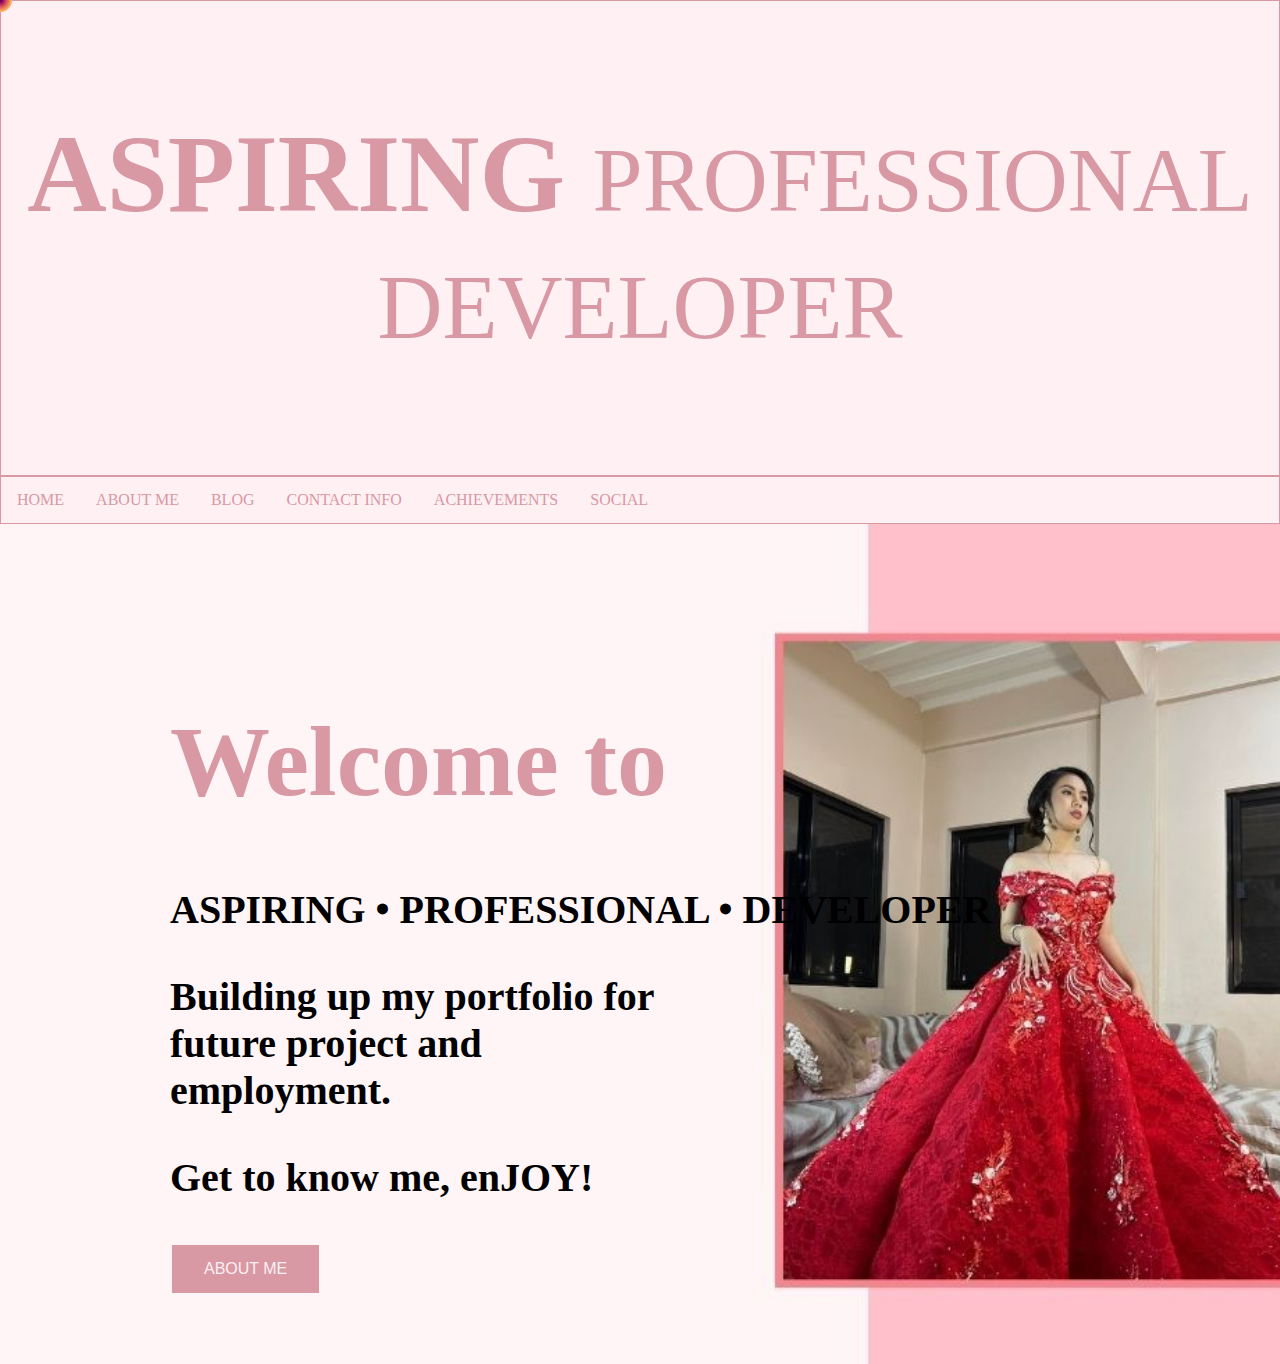
<file: index.html>
<!DOCTYPE html>
<html>
<head>
    <link href="info.css" rel="stylesheet" type="text/css">
    <meta charset="UTF-8">
    <title> ABOUT ME </title>

<div class="circle"></div>
  <div class="circle"></div>
  <div class="circle"></div>
  <div class="circle"></div>
  <div class="circle"></div>
  <div class="circle"></div>
  <div class="circle"></div>
  <div class="circle"></div>
  <div class="circle"></div>
  <div class="circle"></div>
  <div class="circle"></div>
  <div class="circle"></div>
  <div class="circle"></div>
  <div class="circle"></div>
  <div class="circle"></div>
  <div class="circle"></div>
  <div class="circle"></div>
  <div class="circle"></div>
  <div class="circle"></div>
  <div class="circle"></div>

<div class="footer">
  	<p style="font-family: Brush Script MT, Brush Script Std, cursive;font-size:110px;"><b>ASPIRING</b> <span style="font-family:perpetua,serif;font-size:90px"> PROFESSIONAL DEVELOPER</span></p>
	</div>

<div class="topnav">
  <a href="index.html">HOME</a>
  <a href="ABOUTME.html">ABOUT ME</a>
  <a href="Blog.html">BLOG</a>
  <a href="contact.html">CONTACT INFO</a>
  <a href="achievements.html">ACHIEVEMENTS</a>
  <a href="social.html">SOCIAL</a>
      
  
</div>
<style>
 


.content {
		background-image: url('joy1.jpg');
		background-repeat: no-repeat;	
		background-size: 1900px, 130px, auto;; 
            margin-top:20px auto;
            max-width: auto;
            padding: 170px;
            background-position: center;
            height: 500px;
        }


</style>
       


<body>
    <div class="content">
<H1> Welcome to </h1>
      <H4> ASPIRING • PROFESSIONAL • DEVELOPER </H4>
        <p> <h3>
		
            Building up my portfolio for
            <br> future project and
            <br> employment.
</h3>
           </p>
     <h3> Get to know me, enJOY!</h3>

<button class="button"><a class="five" href="ABOUTME.html">ABOUT ME</a></button>
    </div>


</body>
<script>

const coords = { x: 0, y: 0 };
const circles = document.querySelectorAll(".circle");

const colors = [
  "#ffb56b",
  "#fdaf69",
  "#f89d63",
  "#f59761",
  "#ef865e",
  "#ec805d",
  "#e36e5c",
  "#df685c",
  "#d5585c",
  "#d1525c",
  "#c5415d",
  "#c03b5d",
  "#b22c5e",
  "#ac265e",
  "#9c155f",
  "#950f5f",
  "#830060",
  "#7c0060",
  "#680060",
  "#60005f",
  "#48005f",
  "#3d005e"
];

circles.forEach(function (circle, index) {
  circle.x = 0;
  circle.y = 0;
  circle.style.backgroundColor = colors[index % colors.length];
});

window.addEventListener("mousemove", function(e){
  coords.x = e.clientX;
  coords.y = e.clientY;
  
});

function animateCircles() {
  let x = coords.x;
  let y = coords.y;
  
  circles.forEach(function (circle, index) {
    circle.style.left = x - 12 + "px";
    circle.style.top = y - 12 + "px";
    
    circle.style.scale = (circles.length - index) / circles.length;
    circle.x = x;
    circle.y = y;

    const nextCircle = circles[index + 1] || circles[0];
    x += (nextCircle.x - x) * 0.5;
    y += (nextCircle.y - y) * 0.5;
  });
 
  requestAnimationFrame(animateCircles);
}

animateCircles();

</script>
</head>
</html>
</file>
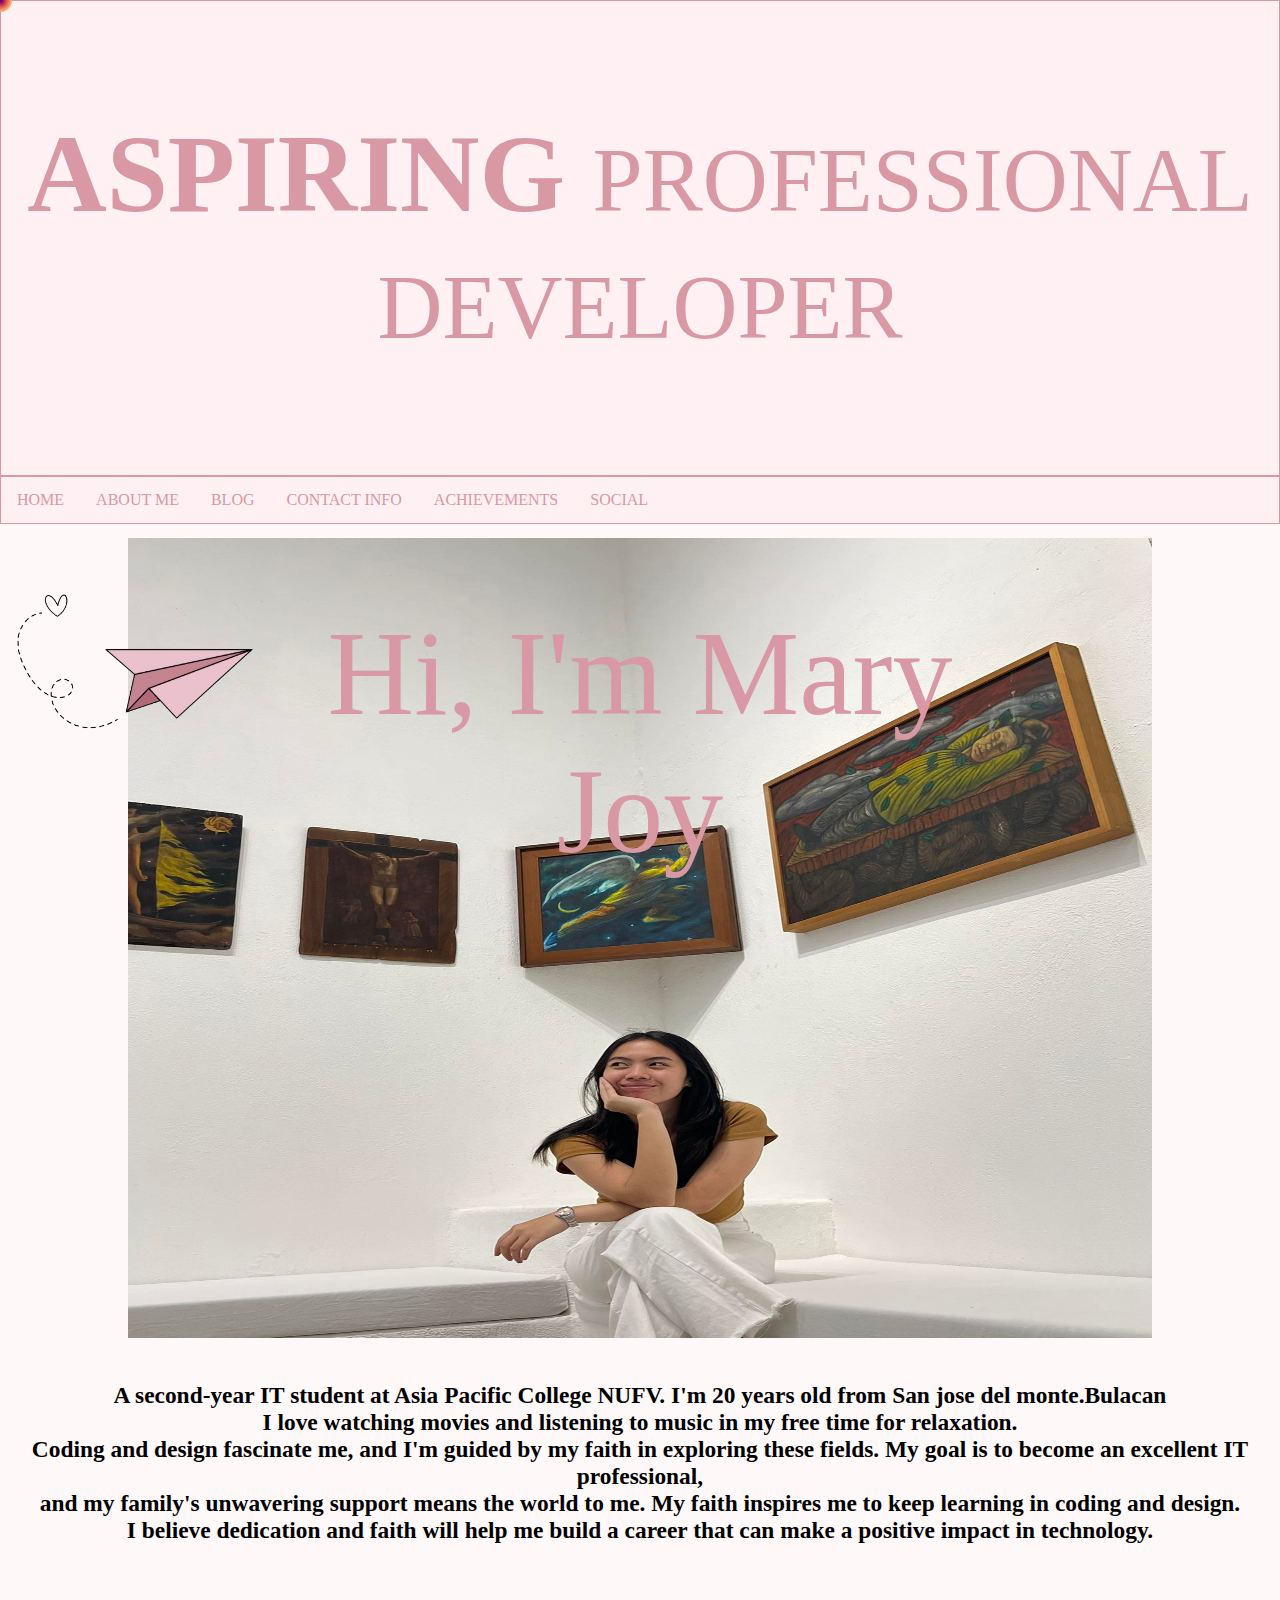
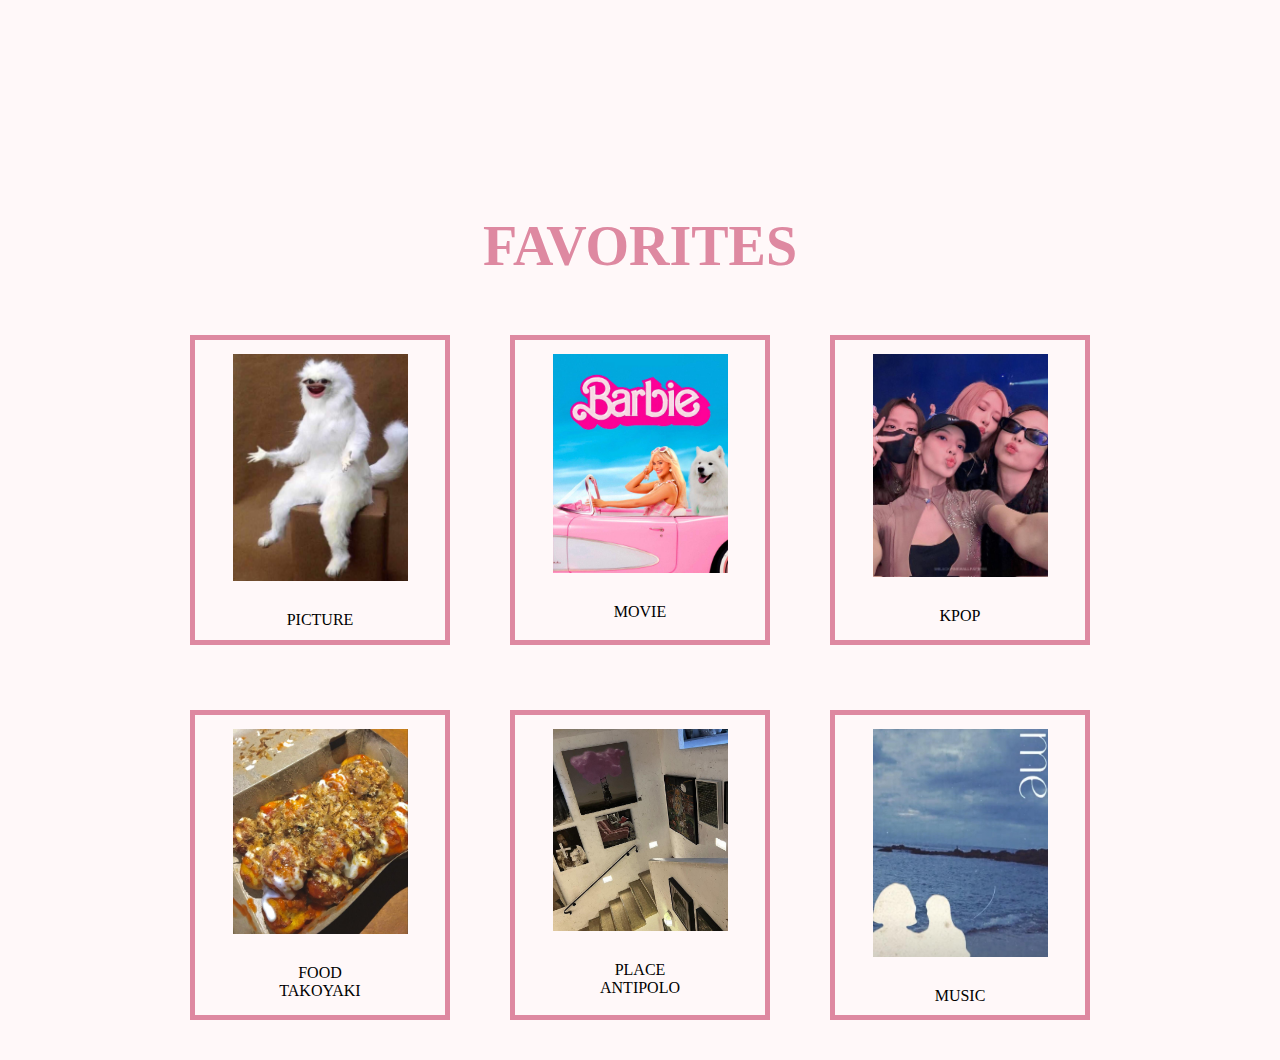
<file: ABOUTME.html>
<!DOCTYPE html>
<html>
<head>
    <link href="aboutme.css" rel="stylesheet" type="text/css">
    <meta charset="UTF-8">
    <title> ABOUT ME </title>

 <div class="circle"></div>
  <div class="circle"></div>
  <div class="circle"></div>
  <div class="circle"></div>
  <div class="circle"></div>
  <div class="circle"></div>
  <div class="circle"></div>
  <div class="circle"></div>
  <div class="circle"></div>
  <div class="circle"></div>
  <div class="circle"></div>
  <div class="circle"></div>
  <div class="circle"></div>
  <div class="circle"></div>
  <div class="circle"></div>
  <div class="circle"></div>
  <div class="circle"></div>
  <div class="circle"></div>
  <div class="circle"></div>
  <div class="circle"></div>

<div class="footer">
  	<p style="font-family: Brush Script MT, Brush Script Std, cursive;font-size:110px;"><b>ASPIRING</b> <span style="font-family:perpetua,serif;font-size:90px"> PROFESSIONAL DEVELOPER</span></p>
	</div>

<div class="topnav">
  <a href="index.html">HOME</a>
  <a href="ABOUTME.html">ABOUT ME</a>
  <a href="Blog.html">BLOG</a>
  <a href="contact.html">CONTACT INFO</a>
  <a href="achievements.html">ACHIEVEMENTS</a>
  <a href="social.html">SOCIAL</a>
      
  
</div>




<div class="container">
  
  <img src="m1.jpg" alt="Paris" style="width:80%;" height="800">
	<div class="centered">Hi, I'm  Mary Joy</div>

</div>

<body>
    <div class="content">
        <p> <h3>
          A second-year IT student at Asia Pacific College NUFV. I'm 20 years old from San jose del monte.Bulacan <br> I love watching movies and listening to music in my free time for relaxation.
	<br>Coding and design fascinate me, and I'm guided by my faith in exploring these fields. My goal is to become an excellent IT professional, 
	<br>and my family's unwavering support means the world to me.

	My faith inspires me to keep learning in coding and design. 
	<br>I believe dedication and faith will help me build a career that can make a positive impact in technology.
           </h3>
        </p>
    </div>

<div class="planecolumn">
    <img src="airplane.png" alt="plane" style="width:25%;"height="80%">
</div>
<h1> FAVORITES 
  
</h1>
<div class="grid-container">
  <div class="gallery">
    <a target="_blank" href="https://youtu.be/3bVJFgvUZHg?si=IyWy2Kpqb-PlL_zi">
      <img src="favpic.jpg" alt="Cinque Terre" width="600" height="400">
    </a>
    <div class="desc">PICTURE</div>
  </div>
  <div class="gallery">
    <a target="_blank" href="https://youtu.be/pBk4NYhWNMM?si=j3KE2S6oQ5egYWSW">
      <img src="barbie.jpg" alt="Mountains" width="700" height="400">
    </a>
    <div class="desc">MOVIE</div>
  </div>
  <div class="gallery">
    <a target="_blank" href="https://youtu.be/ioNng23DkIM?si=HS5AvKZitDaGOfna">
      <img src="KPOP.jpg" alt="Forest" width="600" height="400">
    </a>
    <div class="desc">KPOP</div>
  </div>
  <div class="FOODS">
    <a target="_blank">
      <img src="FOOD.jpg" alt="" width="700" height="400">
    </a>
    <div class="desc">FOOD <br> TAKOYAKI</div>
  </div>
  <div class="PLACE">
    <a target="_blank">
      <img src="PLACE.jpg" alt="" width="700" height="400">
    </a>
    <div class="desc">PLACE <br> ANTIPOLO</div>
  </div>
  <div class="gallery">
    <a target="_blank" href="https://youtu.be/NmFwemHybNE?si=sj9_QksYEIBcP2RD">
      <img src="MUSIC.jpg" alt="Northern Lights" width="600" height="400">
    </a>
    <div class="desc">MUSIC</div>
  </div>
</div>

</body>

<script>

const coords = { x: 0, y: 0 };
const circles = document.querySelectorAll(".circle");

const colors = [
  "#ffb56b",
  "#fdaf69",
  "#f89d63",
  "#f59761",
  "#ef865e",
  "#ec805d",
  "#e36e5c",
  "#df685c",
  "#d5585c",
  "#d1525c",
  "#c5415d",
  "#c03b5d",
  "#b22c5e",
  "#ac265e",
  "#9c155f",
  "#950f5f",
  "#830060",
  "#7c0060",
  "#680060",
  "#60005f",
  "#48005f",
  "#3d005e"
];

circles.forEach(function (circle, index) {
  circle.x = 0;
  circle.y = 0;
  circle.style.backgroundColor = colors[index % colors.length];
});

window.addEventListener("mousemove", function(e){
  coords.x = e.clientX;
  coords.y = e.clientY;
  
});

function animateCircles() {
  let x = coords.x;
  let y = coords.y;
  
  circles.forEach(function (circle, index) {
    circle.style.left = x - 12 + "px";
    circle.style.top = y - 12 + "px";
    
    circle.style.scale = (circles.length - index) / circles.length;
    circle.x = x;
    circle.y = y;

    const nextCircle = circles[index + 1] || circles[0];
    x += (nextCircle.x - x) * 0.5;
    y += (nextCircle.y - y) * 0.5;
  });
 
  requestAnimationFrame(animateCircles);
}

animateCircles();

</script>
</head>
</html>
</file>
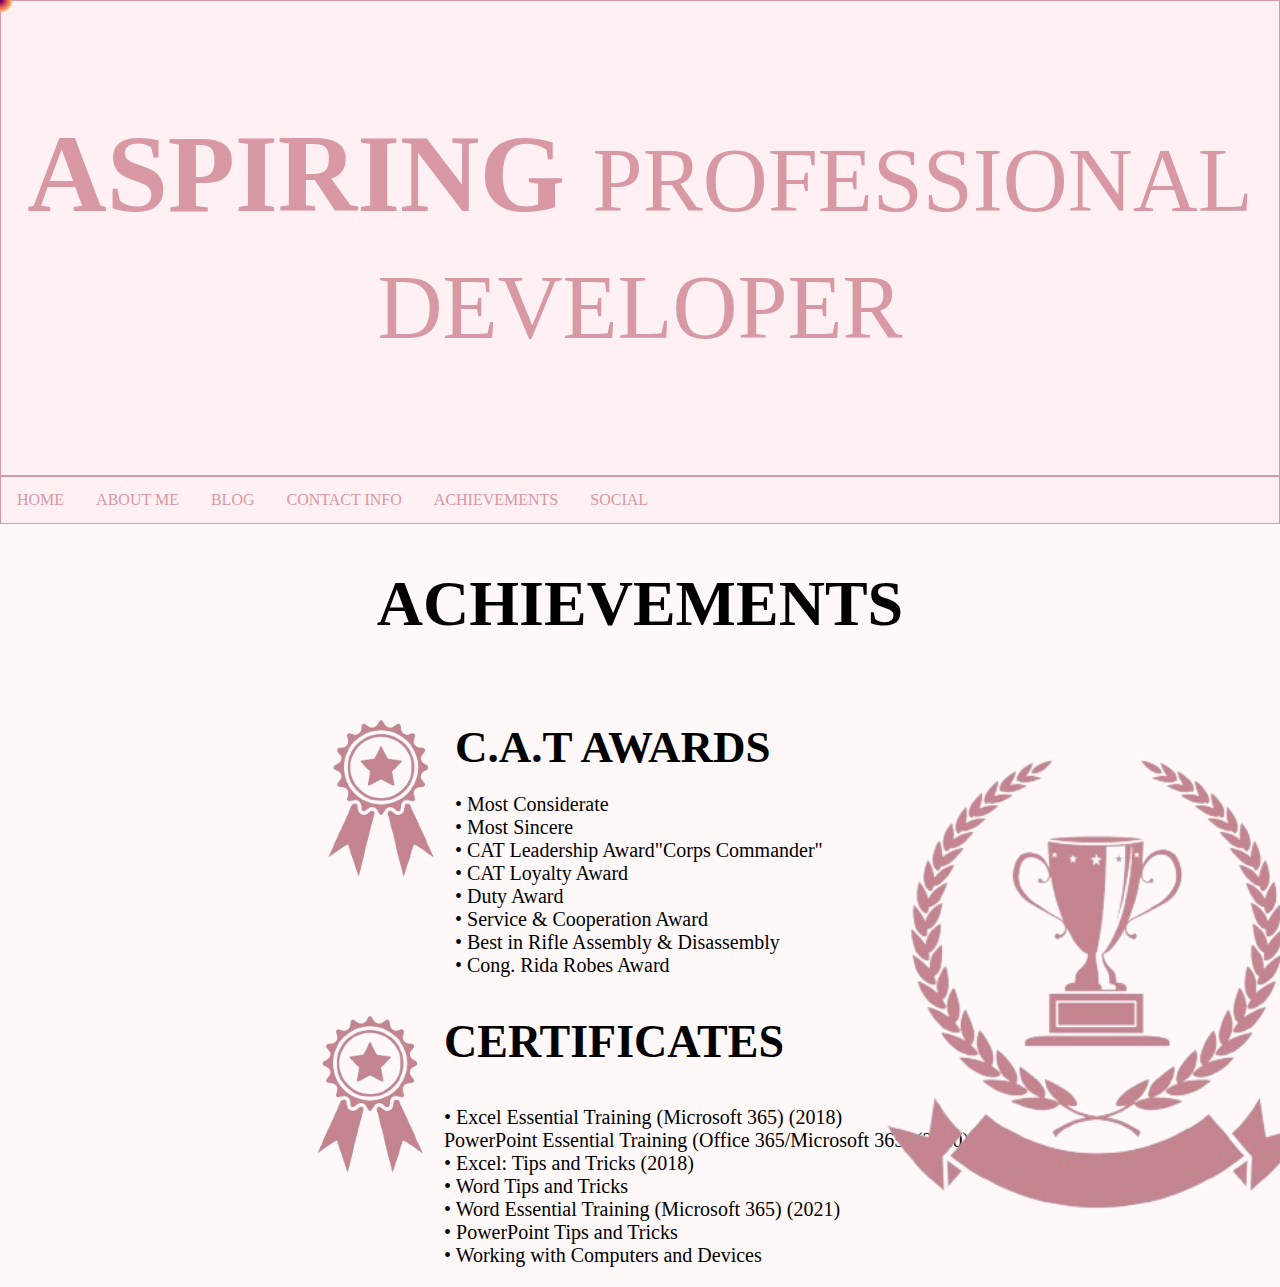
<file: achievements.html>
<!DOCTYPE html>
<html>
  <head>
    <link href="achievements.css" rel="stylesheet" type="text/css">
    <meta charset="UTF-8">
    <title> ACHIEVEMENTS </title>


</head>
    <body data-new-gr-c-s-check-loaded="14.1150.0" data-gr-ext-installed="">
        <div class="circle" style="background-color: rgb(255, 181, 107); left: 1004px; top: 602px; scale: 1;"></div>
          <div class="circle" style="background-color: rgb(253, 175, 105); left: 1004px; top: 602px; scale: 0.95;"></div>
          <div class="circle" style="background-color: rgb(248, 157, 99); left: 1004px; top: 602px; scale: 0.9;"></div>
          <div class="circle" style="background-color: rgb(245, 151, 97); left: 1004px; top: 602px; scale: 0.85;"></div>
          <div class="circle" style="background-color: rgb(239, 134, 94); left: 1004px; top: 602px; scale: 0.8;"></div>
          <div class="circle" style="background-color: rgb(236, 128, 93); left: 1004px; top: 602px; scale: 0.75;"></div>
          <div class="circle" style="background-color: rgb(227, 110, 92); left: 1004px; top: 602px; scale: 0.7;"></div>
          <div class="circle" style="background-color: rgb(223, 104, 92); left: 1004px; top: 602px; scale: 0.65;"></div>
          <div class="circle" style="background-color: rgb(213, 88, 92); left: 1004px; top: 602px; scale: 0.6;"></div>
          <div class="circle" style="background-color: rgb(209, 82, 92); left: 1004px; top: 602px; scale: 0.55;"></div>
          <div class="circle" style="background-color: rgb(197, 65, 93); left: 1004px; top: 602px; scale: 0.5;"></div>
          <div class="circle" style="background-color: rgb(192, 59, 93); left: 1004px; top: 602px; scale: 0.45;"></div>
          <div class="circle" style="background-color: rgb(178, 44, 94); left: 1004px; top: 602px; scale: 0.4;"></div>
          <div class="circle" style="background-color: rgb(172, 38, 94); left: 1004px; top: 602px; scale: 0.35;"></div>
          <div class="circle" style="background-color: rgb(156, 21, 95); left: 1004px; top: 602px; scale: 0.3;"></div>
          <div class="circle" style="background-color: rgb(149, 15, 95); left: 1004px; top: 602px; scale: 0.25;"></div>
          <div class="circle" style="background-color: rgb(131, 0, 96); left: 1004px; top: 602px; scale: 0.2;"></div>
          <div class="circle" style="background-color: rgb(124, 0, 96); left: 1004px; top: 602px; scale: 0.15;"></div>
          <div class="circle" style="background-color: rgb(104, 0, 96); left: 1004px; top: 602px; scale: 0.1;"></div>
          <div class="circle" style="background-color: rgb(96, 0, 95); left: 1004px; top: 602px; scale: 0.05;"></div>
        <div class="footer">
            <p style="font-family: Brush Script MT, Brush Script Std, cursive;font-size:110px;"><b>ASPIRING</b> <span style="font-family:perpetua,serif;font-size:90px"> PROFESSIONAL DEVELOPER</span></p>
        </div>
<div class="topnav">
  <a href="index.html">HOME</a>
  <a href="ABOUTME.html">ABOUT ME</a>
  <a href="Blog.html">BLOG</a>
  <a href="contact.html">CONTACT INFO</a>
  <a href="achievements.html">ACHIEVEMENTS</a>
  <a href="social.html">SOCIAL</a>
</div>
  <div class="container">
    <h1 style="font-size:400%;">ACHIEVEMENTS</h1>
       
          <div class="trophy">
    <img src="trophy.png" alt="trophy" width:"110"="" height="500">
          </div>
    <div class="section" style="margin-left: 455px;margin-top: 80px;">
    <h4>C.A.T AWARDS</h4>
    <div class="bottomright">
    <img src="ribbon.png" alt="ribbon" width:"100"="" height="300">
    </div>
    <div class="CATAWARDS">
     <p> • Most Considerate <br> • Most Sincere <br> • CAT Leadership Award"Corps Commander" <br> 
• CAT Loyalty Award <br> • Duty Award <br> • Service & Cooperation Award <br> 
• Best in Rifle Assembly & Disassembly <br> • Cong. Rida Robes Award</p>
    </div>
</div>
    
    <div class="section" style="
    margin-left: 444px;
">
    <h2>CERTIFICATES</h2>
       <div class="bottomleft">
    <img src="ribbon.png" alt="ribbon" width:"100"="" height="300">
        </div>
        <div class="Linkedin">
            <p> • Excel Essential Training (Microsoft 365) (2018) <br> PowerPoint Essential Training (Office 365/Microsoft 365) (2020)
<br> • Excel: Tips and Tricks (2018) <br> • Word Tips and Tricks <br> • Word Essential Training (Microsoft 365) (2021)
<br> • PowerPoint Tips and Tricks <br> • Working with Computers and Devices </p>

<script>

const coords = { x: 0, y: 0 };
const circles = document.querySelectorAll(".circle");

const colors = [
  "#ffb56b",
  "#fdaf69",
  "#f89d63",
  "#f59761",
  "#ef865e",
  "#ec805d",
  "#e36e5c",
  "#df685c",
  "#d5585c",
  "#d1525c",
  "#c5415d",
  "#c03b5d",
  "#b22c5e",
  "#ac265e",
  "#9c155f",
  "#950f5f",
  "#830060",
  "#7c0060",
  "#680060",
  "#60005f",
  "#48005f",
  "#3d005e"
];

circles.forEach(function (circle, index) {
  circle.x = 0;
  circle.y = 0;
  circle.style.backgroundColor = colors[index % colors.length];
});

window.addEventListener("mousemove", function(e){
  coords.x = e.clientX;
  coords.y = e.clientY;
  
});

function animateCircles() {
  let x = coords.x;
  let y = coords.y;
  
  circles.forEach(function (circle, index) {
    circle.style.left = x - 12 + "px";
    circle.style.top = y - 12 + "px";
    
    circle.style.scale = (circles.length - index) / circles.length;
    circle.x = x;
    circle.y = y;

    const nextCircle = circles[index + 1] || circles[0];
    x += (nextCircle.x - x) * 0.5;
    y += (nextCircle.y - y) * 0.5;
  });
 
  requestAnimationFrame(animateCircles);
}

animateCircles();

</script>   
</div>
    </div>
  </div>
    <grammarly-desktop-integration data-grammarly-shadow-root="true"> 
    </grammarly-desktop-integration>
    <div id="smartyContainer" style="position: absolute; top: 0px; right: 0px; line-height: initial; z-index: 2147483647; width: auto; font-size: initial;">
    </div>
</body>
</html>
</file>
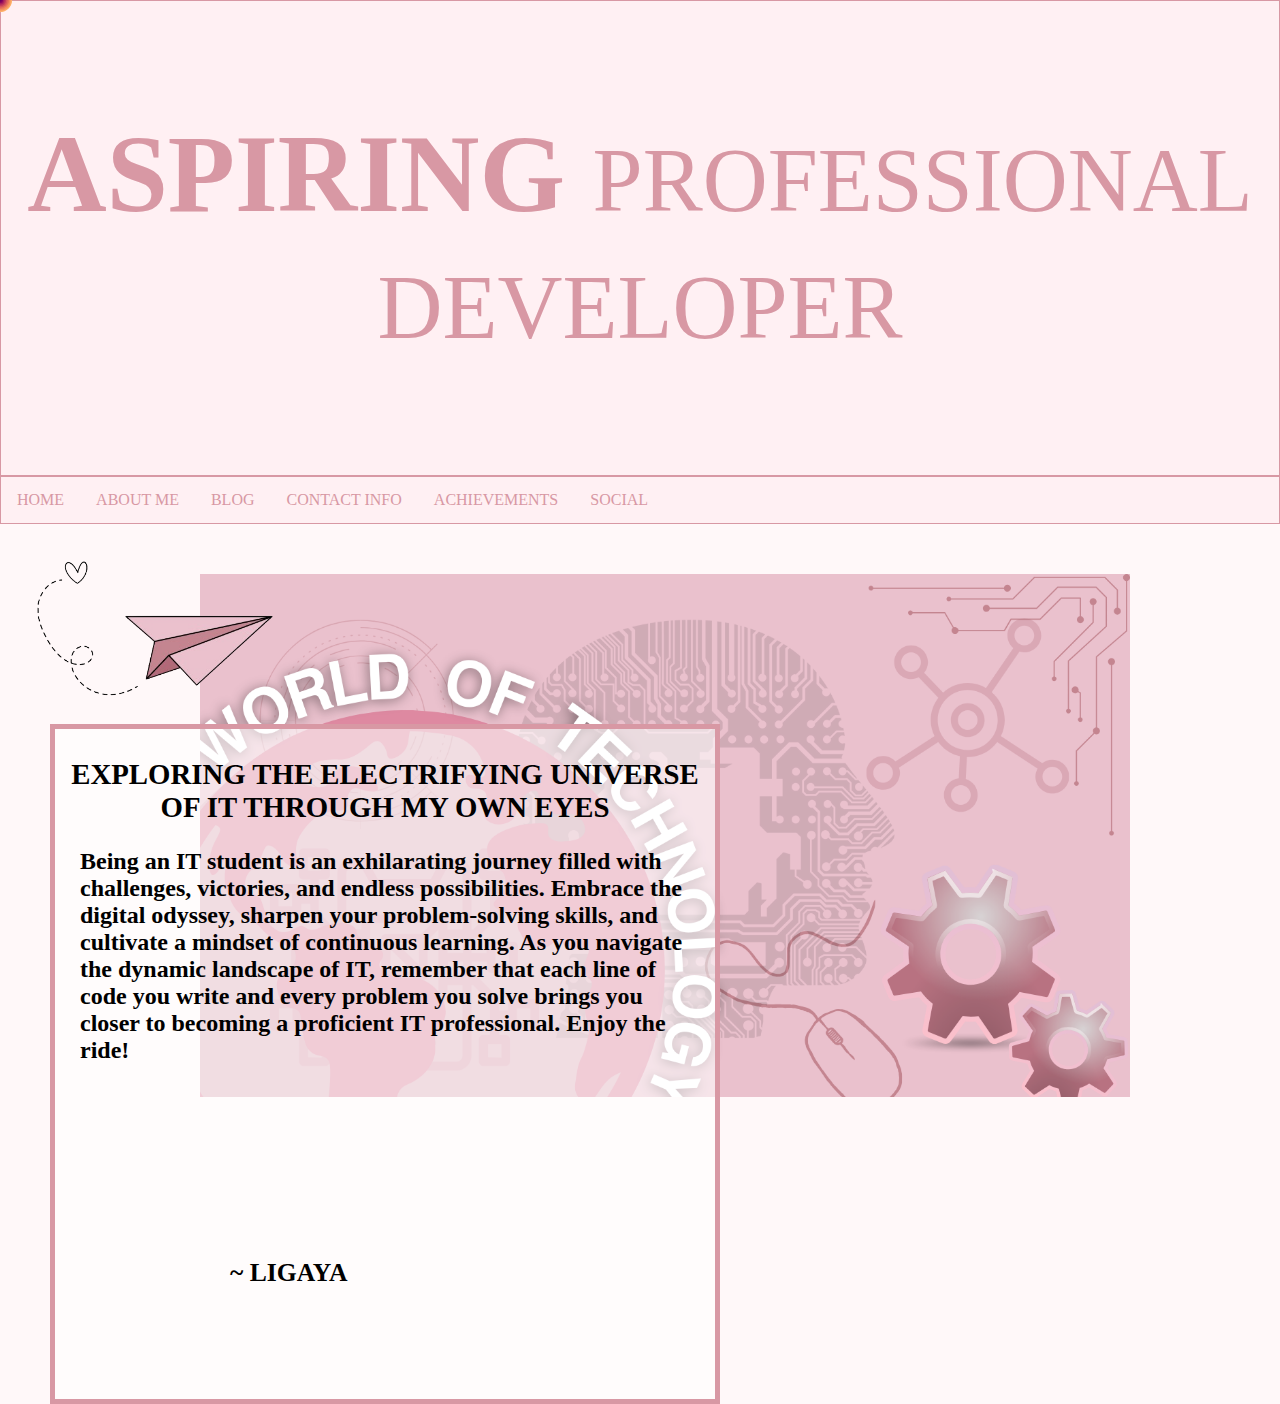
<file: Blog.html>
<!DOCTYPE html>
<html>
<head>
    <link href="Blog.css" rel="stylesheet" type="text/css">
    <meta charset="UTF-8">
    <title>BLOG</title>
</head>
<body>
<div class="circle"></div>
  <div class="circle"></div>
  <div class="circle"></div>
  <div class="circle"></div>
  <div class="circle"></div>
  <div class="circle"></div>
  <div class="circle"></div>
  <div class="circle"></div>
  <div class="circle"></div>
  <div class="circle"></div>
  <div class="circle"></div>
  <div class="circle"></div>
  <div class="circle"></div>
  <div class="circle"></div>
  <div class="circle"></div>
  <div class="circle"></div>
  <div class="circle"></div>
  <div class="circle"></div>
  <div class="circle"></div>
  <div class="circle"></div>

<div class="footer">
    <p style="font-family: Brush Script MT, Brush Script Std, cursive; font-size: 110px;"><b>ASPIRING</b> <span style="font-family:perpetua,serif;font-size:90px"> PROFESSIONAL DEVELOPER</span></p>
</div>

<div class="topnav">
  <a href="index.html">HOME</a>
  <a href="ABOUTME.html">ABOUT ME</a>
  <a href="Blog.html">BLOG</a>
  <a href="contact.html">CONTACT INFO</a>
  <a href="achievements.html">ACHIEVEMENTS</a>
  <a href="social.html">SOCIAL</a>
      
  
</div>

<div class="WALL">
  <img src="bg.png" alt="WALL" style="width: 100%;height: 100%;"></div>

<article>
	<h1 style="font-size:180%;text-align: center;">EXPLORING THE ELECTRIFYING UNIVERSE  OF IT THROUGH MY OWN EYES</h1><p style="font-size:150%;margin-left: 15px;"><b style="
"> Being an IT student is an exhilarating journey filled  with challenges, 
victories, and endless possibilities. Embrace the digital odyssey,  sharpen your problem-solving skills,  
and cultivate a mindset of continuous learning.  As you navigate the dynamic landscape of IT, remember that  each line of code you write and 
every problem you solve brings you closer to becoming a  proficient IT professional. Enjoy the ride!</b></p>
  <h2 style="font-size:160%;">~ LIGAYA </h2>
</article>

<div class="planecolumn">
    <img src="airplane.png" alt="plane" style="width:25%;"height="70%">
</div>
</body>

<script>

const coords = { x: 0, y: 0 };
const circles = document.querySelectorAll(".circle");

const colors = [
  "#ffb56b",
  "#fdaf69",
  "#f89d63",
  "#f59761",
  "#ef865e",
  "#ec805d",
  "#e36e5c",
  "#df685c",
  "#d5585c",
  "#d1525c",
  "#c5415d",
  "#c03b5d",
  "#b22c5e",
  "#ac265e",
  "#9c155f",
  "#950f5f",
  "#830060",
  "#7c0060",
  "#680060",
  "#60005f",
  "#48005f",
  "#3d005e"
];

circles.forEach(function (circle, index) {
  circle.x = 0;
  circle.y = 0;
  circle.style.backgroundColor = colors[index % colors.length];
});

window.addEventListener("mousemove", function(e){
  coords.x = e.clientX;
  coords.y = e.clientY;
  
});

function animateCircles() {
  let x = coords.x;
  let y = coords.y;
  
  circles.forEach(function (circle, index) {
    circle.style.left = x - 12 + "px";
    circle.style.top = y - 12 + "px";
    
    circle.style.scale = (circles.length - index) / circles.length;
    circle.x = x;
    circle.y = y;

    const nextCircle = circles[index + 1] || circles[0];
    x += (nextCircle.x - x) * 0.5;
    y += (nextCircle.y - y) * 0.5;
  });
 
  requestAnimationFrame(animateCircles);
}

animateCircles();

</script>

</head>
</html>
</file>
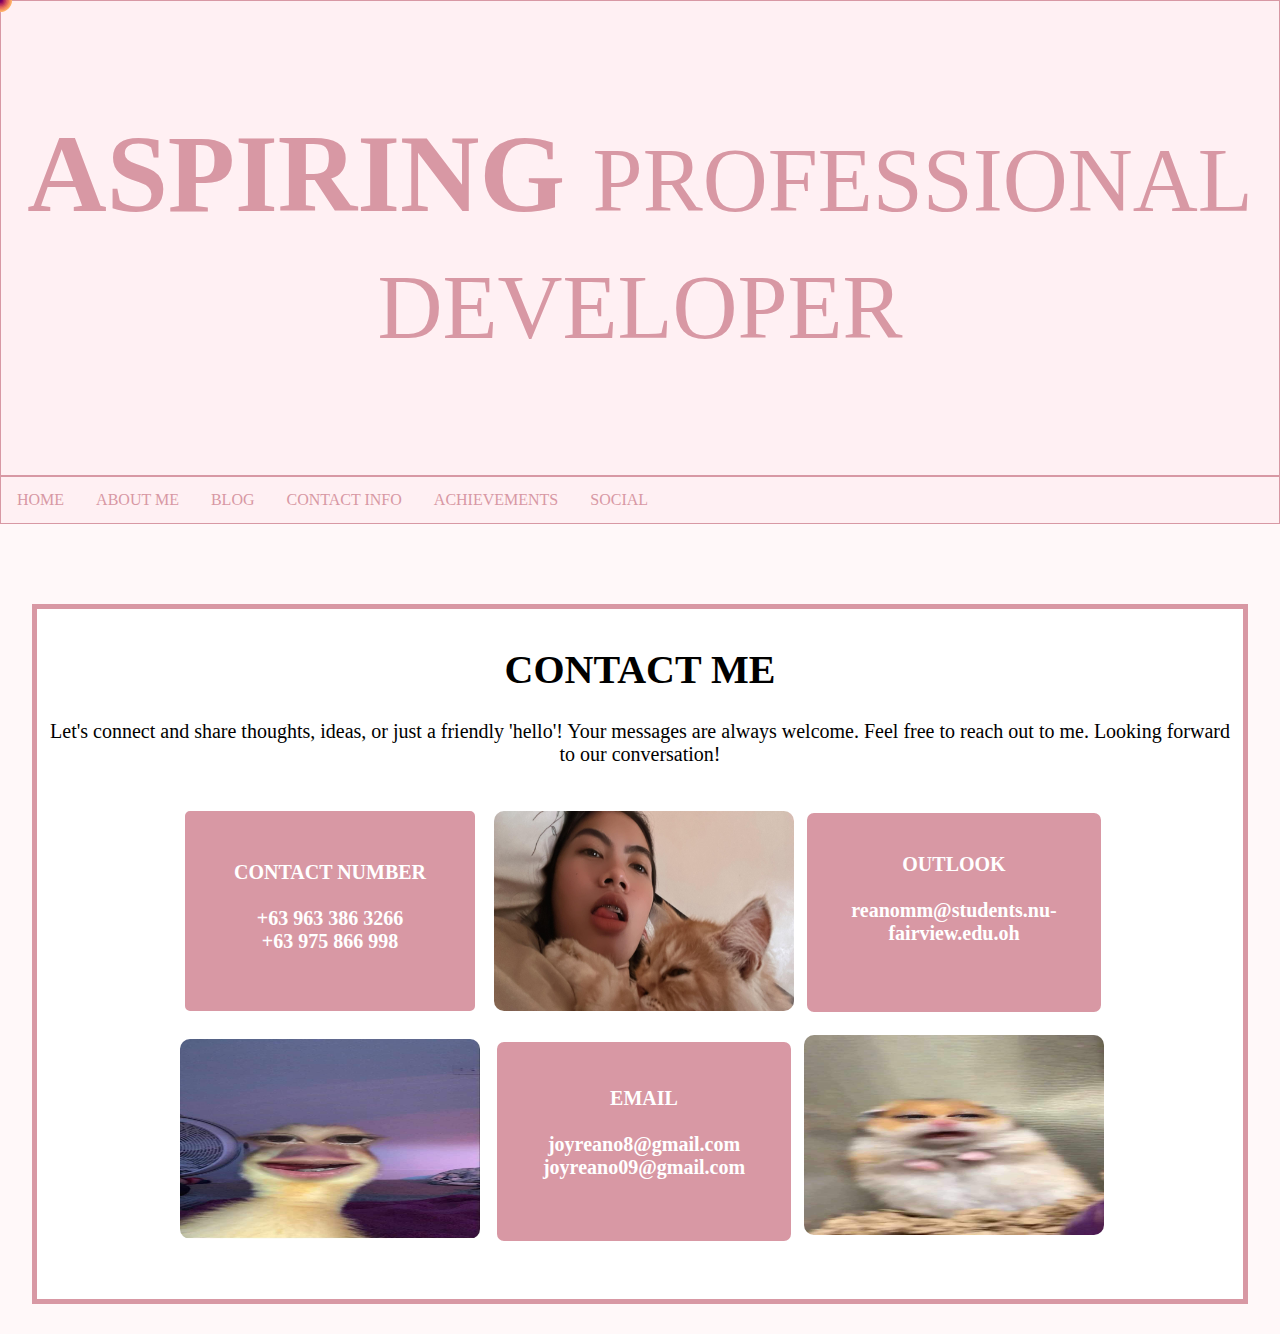
<file: contact.html>
<!DOCTYPE html>
<html>
<head>
    <link href="contact.css" rel="stylesheet" type="text/css">
    <meta charset="UTF-8">
    <title> CONTACT INFO </title>

 <div class="circle"></div>
  <div class="circle"></div>
  <div class="circle"></div>
  <div class="circle"></div>
  <div class="circle"></div>
  <div class="circle"></div>
  <div class="circle"></div>
  <div class="circle"></div>
  <div class="circle"></div>
  <div class="circle"></div>
  <div class="circle"></div>
  <div class="circle"></div>
  <div class="circle"></div>
  <div class="circle"></div>
  <div class="circle"></div>
  <div class="circle"></div>
  <div class="circle"></div>
  <div class="circle"></div>
  <div class="circle"></div>
  <div class="circle"></div>

<div class="footer">
  	<p style="font-family: Brush Script MT, Brush Script Std, cursive;font-size:110px;"><b>ASPIRING</b> <span style="font-family:perpetua,serif;font-size:90px"> PROFESSIONAL DEVELOPER</span></p>
	</div>

<div class="topnav">
  <a href="index.html">HOME</a>
  <a href="ABOUTME.html">ABOUT ME</a>
  <a href="Blog.html">BLOG</a>
  <a href="contact.html">CONTACT INFO</a>
  <a href="achievements.html">ACHIEVEMENTS</a>
  <a href="social.html">SOCIAL</a>
      
  
</div>

<article>
  <h1 style="font-size:200%;">CONTACT ME</h1> 
  <p>Let's connect and share thoughts, ideas, or just a friendly 'hello'! Your messages are always welcome. Feel free to reach out to me. Looking forward to our conversation!</p>
  <div class="grid-container">
    <h5>CONTACT NUMBER  <br><br> +63 963 386 3266 <br> +63 975 866 998
    </h5>
    <div class="wall1column">
      <img src="wall1.jpg" alt="wall1" width="300" height="200px" style="border-radius: 10px;align-content: center;">
    </div>
    <h3>OUTLOOK <br> <br> reanomm@students.nu-fairview.edu.oh</h3>
    <div class="wall2column">
      <img src="wall2.jpg" alt="wall2" width="300" height="200" style="
    border-radius: 10px;">
    </div>
    <h4>EMAIL <br> <br>joyreano8@gmail.com <br>joyreano09@gmail.com</h4>
    <div class="wall3column">
      <img src="wall3.jpg" alt="wall3" width="300" height="200" style="
    border-radius: 10px;">
  </div>
</div>
  
</article>



<script>

const coords = { x: 0, y: 0 };
const circles = document.querySelectorAll(".circle");

const colors = [
  "#ffb56b",
  "#fdaf69",
  "#f89d63",
  "#f59761",
  "#ef865e",
  "#ec805d",
  "#e36e5c",
  "#df685c",
  "#d5585c",
  "#d1525c",
  "#c5415d",
  "#c03b5d",
  "#b22c5e",
  "#ac265e",
  "#9c155f",
  "#950f5f",
  "#830060",
  "#7c0060",
  "#680060",
  "#60005f",
  "#48005f",
  "#3d005e"
];

circles.forEach(function (circle, index) {
  circle.x = 0;
  circle.y = 0;
  circle.style.backgroundColor = colors[index % colors.length];
});

window.addEventListener("mousemove", function(e){
  coords.x = e.clientX;
  coords.y = e.clientY;
  
});

function animateCircles() {
  let x = coords.x;
  let y = coords.y;
  
  circles.forEach(function (circle, index) {
    circle.style.left = x - 12 + "px";
    circle.style.top = y - 12 + "px";
    
    circle.style.scale = (circles.length - index) / circles.length;
    circle.x = x;
    circle.y = y;

    const nextCircle = circles[index + 1] || circles[0];
    x += (nextCircle.x - x) * 0.5;
    y += (nextCircle.y - y) * 0.5;
  });
 
  requestAnimationFrame(animateCircles);
}

animateCircles();

</script>
   

</head>
</html>
</file>
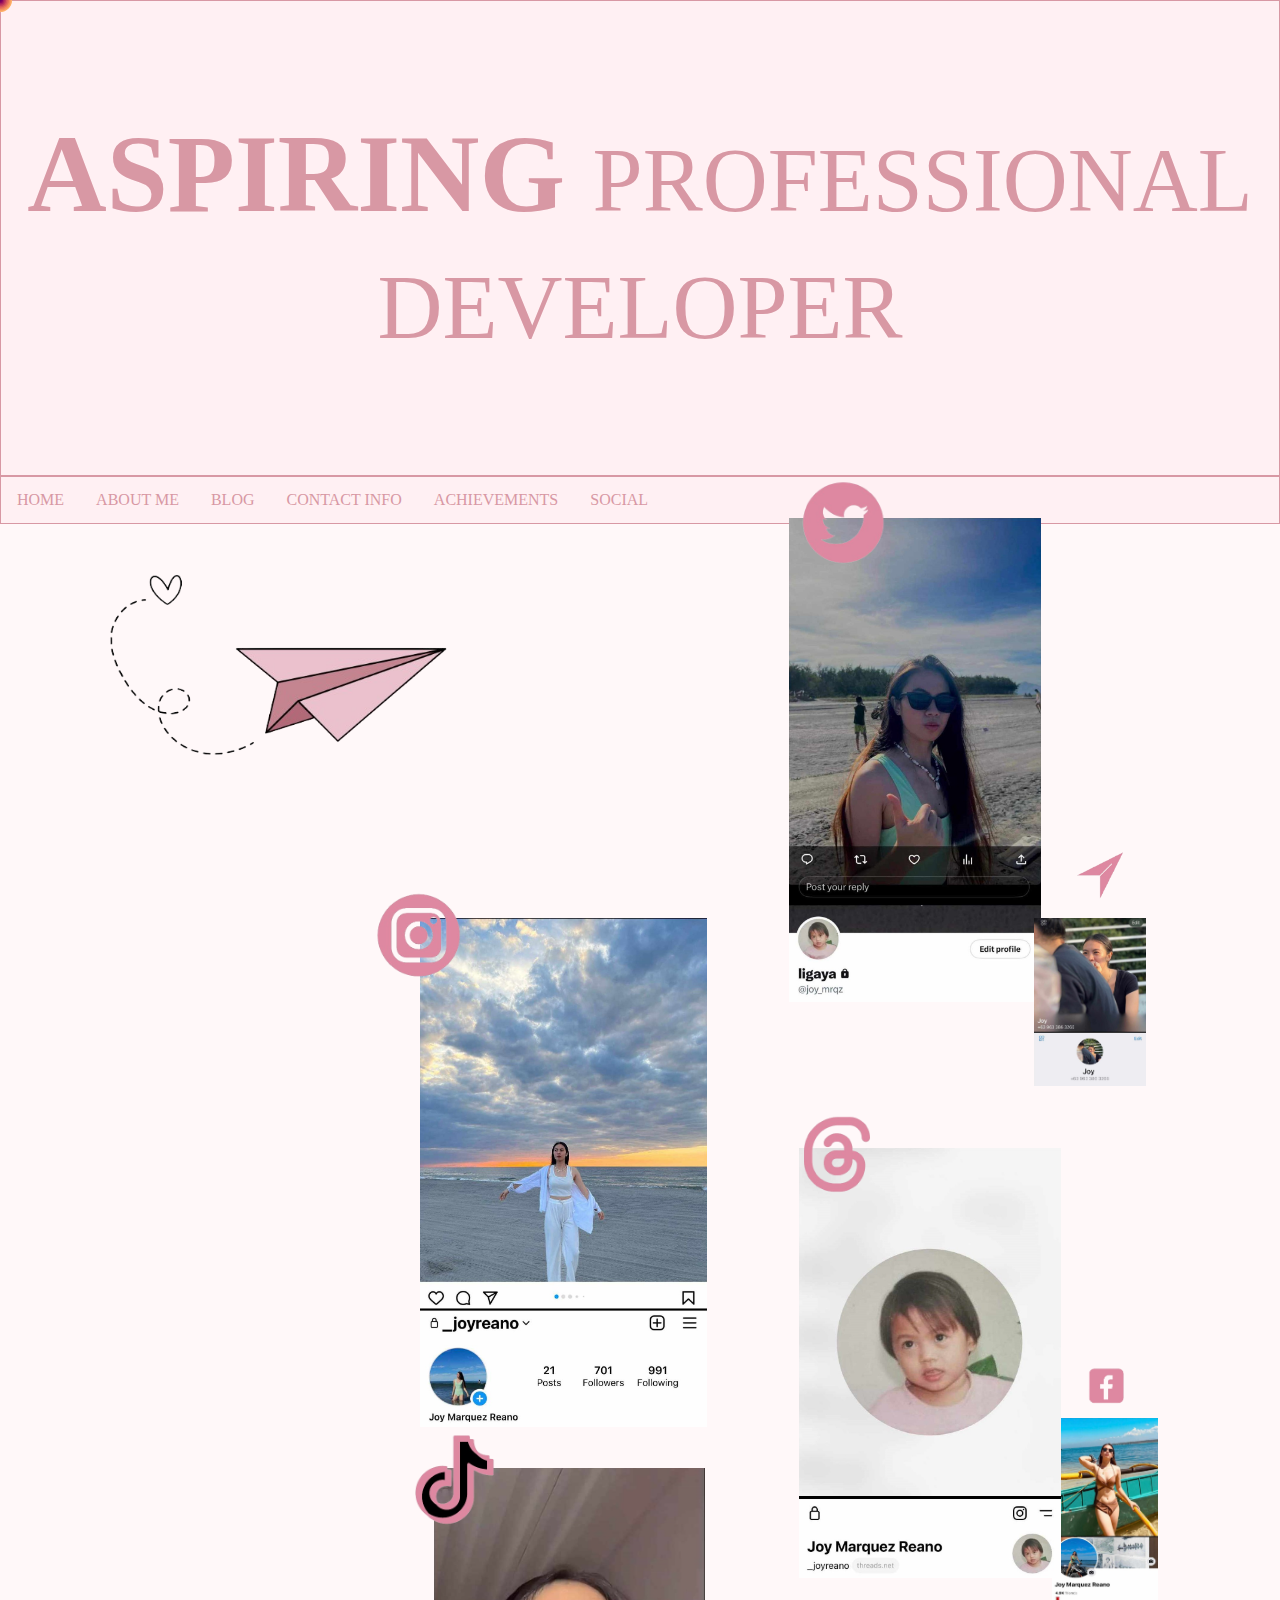
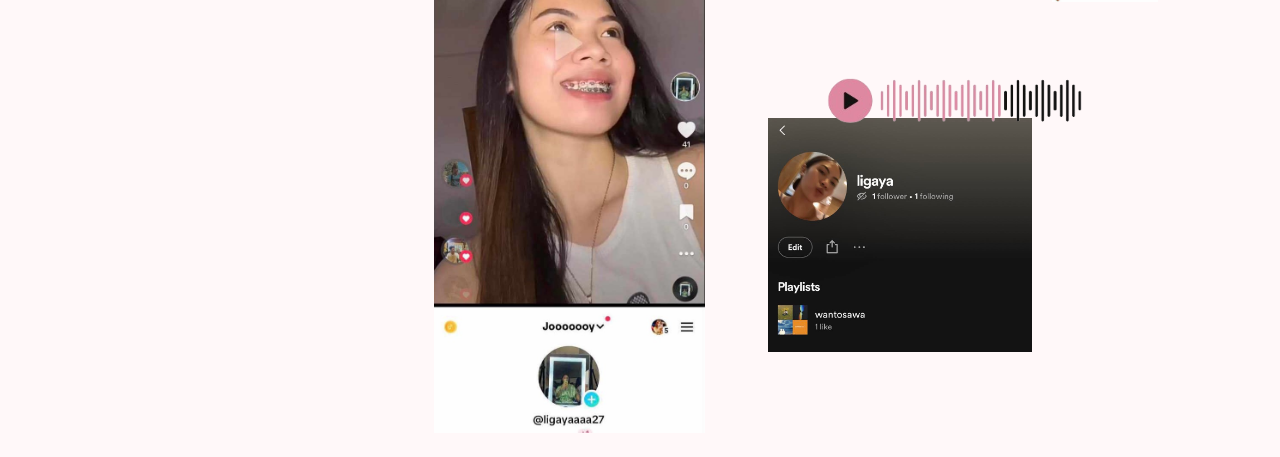
<file: social.html>
<!DOCTYPE html>
<html>
<head>
    <link href="social.css" rel="stylesheet" type="text/css">
    <meta charset="UTF-8">
    <title> SOCIAL </title>

 
<body>

<div class="circle"></div>
  <div class="circle"></div>
  <div class="circle"></div>
  <div class="circle"></div>
  <div class="circle"></div>
  <div class="circle"></div>
  <div class="circle"></div>
  <div class="circle"></div>
  <div class="circle"></div>
  <div class="circle"></div>
  <div class="circle"></div>
  <div class="circle"></div>
  <div class="circle"></div>
  <div class="circle"></div>
  <div class="circle"></div>
  <div class="circle"></div>
  <div class="circle"></div>
  <div class="circle"></div>
  <div class="circle"></div>
  <div class="circle"></div>

<div class="footer">
  	<p style="font-family: Brush Script MT, Brush Script Std, cursive;font-size:110px;"><b>ASPIRING</b> <span style="font-family:perpetua,serif;font-size:90px"> PROFESSIONAL DEVELOPER</span></p>
	</div>

<div class="topnav">
  <a href="index.html">HOME</a>
  <a href="ABOUTME.html">ABOUT ME</a>
  <a href="Blog.html">BLOG</a>
  <a href="contact.html">CONTACT INFO</a>
  <a href="achievements.html">ACHIEVEMENTS</a>
  <a href="social.html">SOCIAL</a>
      
  
</div>
  </div> 


<div class="row">
  <div class="igcolumn">
    <img src="ig1.jpg" alt="ig" style="width:30%;"height="200%">
  </div>
<div class="t1column">
    <img src="twitter.jpg" alt="twitter" style="width:35%;"height="200%">
  </div>
<div class="tgcolumn">
    <img src="tg.jpg" alt="telegram" style="width:30%;"height="240%">
  </div>
<div class="fbcolumn">
    <img src="fb.jpg" alt="facebook" style="width:31%;"height="200%">
  </div>
<div class="sfcolumn">
    <img src="spotify.jpg" alt="spotify" style="width:35%;"height="200%">
  </div>
<div class="tiktokcolumn">
    <img src="tiktok.jpg" alt="tiktok" style="width:43%;"height="200%">
  </div>
<div class="threadscolumn">
    <img src="threads.jpg" alt="threads" style="width:38%;"height="200%">
  </div>
<div class="planecolumn">
    <img src="airplane.png" alt="plane" style="width:80%;"height="90%">
  </div>
<div class="igicon">
    <img src="igicon.png" alt="igicon" style="width:40%;"height="60%">
  </div>
<div class="tgicon">
    <img src="tgicon.png" alt="tgicon" style="width:58%;"height="60%">
  </div>
<div class="twittericon">
    <img src="twittericon.png" alt="twittericon" style="width:45%;"height="60%">
  </div>
<div class="threadicon">
    <img src="threadicon.png" alt="threadicon" style="width:43%;"height="60%">
  </div>
<div class="fbicon">
    <img src="fbicon.png" alt="fbicon" style="width:43%;"height="60%">
  </div>
<div class="spotifyicon">
    <img src="spotifyicon.png" alt="spotifyicon" style="width:75%;"height="60%">
  </div>
<div class="tiktokicon">
    <img src="tiktokicon.png" alt="tiktokicon" style="width:45%;"height="60%">
  </div>
</body>
<script>

const coords = { x: 0, y: 0 };
const circles = document.querySelectorAll(".circle");

const colors = [
  "#ffb56b",
  "#fdaf69",
  "#f89d63",
  "#f59761",
  "#ef865e",
  "#ec805d",
  "#e36e5c",
  "#df685c",
  "#d5585c",
  "#d1525c",
  "#c5415d",
  "#c03b5d",
  "#b22c5e",
  "#ac265e",
  "#9c155f",
  "#950f5f",
  "#830060",
  "#7c0060",
  "#680060",
  "#60005f",
  "#48005f",
  "#3d005e"
];

circles.forEach(function (circle, index) {
  circle.x = 0;
  circle.y = 0;
  circle.style.backgroundColor = colors[index % colors.length];
});

window.addEventListener("mousemove", function(e){
  coords.x = e.clientX;
  coords.y = e.clientY;
  
});

function animateCircles() {
  let x = coords.x;
  let y = coords.y;
  
  circles.forEach(function (circle, index) {
    circle.style.left = x - 12 + "px";
    circle.style.top = y - 12 + "px";
    
    circle.style.scale = (circles.length - index) / circles.length;
    circle.x = x;
    circle.y = y;

    const nextCircle = circles[index + 1] || circles[0];
    x += (nextCircle.x - x) * 0.5;
    y += (nextCircle.y - y) * 0.5;
  });
 
  requestAnimationFrame(animateCircles);
}

animateCircles();

</script>
</head>
</html>
</file>
<file: info.css>
body {
    display: block;
    margin: auto;
}

.footer {
  background-color:#FFF0F3;
  padding: 0;
  border: 1px solid #D898A4;
  font-size: 50%;
  text-align: center;
}
 

.footer {
	font-size: 90px;
  	font-family:'perpetua', serif;
        color: #D898A4;

}

.topnav {
  overflow: hidden;
  background-color: #FFF0F3;
  border: 1px solid #D898A4;
  
}

.topnav a {

  float: left; 
  display: block;
  color: #D898A4;
  text-align: center;
  padding: 14px 16px;
  text-decoration: none;

}
.topnav a:hover {
  background-color: #ddd;
  color: black;
  
}


h1 {
   color: #D898A4;
   font-size: 100px;
   font-family: Brush Script MT, Brush Script Std, cursive;
   padding: -25px;
   padding-top: -25px;
   padding-bottom: 0px;
    display: block;
    margin-block-start: 0.10em;
}
h4 {
  padding-top: -15px;
  margin: auto;
  width: 110%;
  font-size: 40px;
}


h3 {
   color: black;
   font-size: 40px;
}
h3 {
	color: black;
        font-size: 40px;
}
.button {
  background-color: #D898A4;
  border: none;
  color: white;
  padding: 15px 32px;
  text-align: center;
  text-decoration: none;
  display: inline-block;
  font-size: 16px;
  margin: 4px 2px;
  cursor: pointer;
}

a.five:link {color:#FFF0F3;text-decoration:none;}
a.five:visited {color:#FFF0F3;text-decoration:none;}
a.five:hover {font-size:120%;}

.circle {
  height: 24px;
  width: 24px;
  border-radius: 24px;
  background-color: black;
  position: fixed; 
  top: 0;
  left: 0;
  pointer-events: none;
  z-index: 99999999; /* so that it stays on top of all other elements */
}
</file>
<file: aboutme.css>
body {
    background-color: #fff8f9;
    display: block;
    margin: auto; 
    bottom: auto;
}
 


.footer {
  background-color:#FFF0F3;
  padding: 0;
  border: 1px solid #D898A4;
  font-size: 50%;
  text-align: center;
}

.footer {
	font-size: 90px;
  	font-family:'perpetua', serif;
        color: #D898A4;

}



.topnav {
  overflow: hidden;
  background-color: #FFF0F3;
  border: 1px solid #D898A4;
  
}

.topnav a {
  float: left; 
  display: block;
  color: #D898A4;
  text-align: center;
  padding: 14px 16px;
  text-decoration: none;

}
.topnav a:hover {
  background-color: #ddd;
  color: black;
  
}

img {
  display: block;
  margin-left: auto;
  margin-right: auto;
  padding: -15px;
   padding-bottom: 20px;
    display: block;
    margin-block-start: 0.90em;
   
}
h3 {
   text-align: center;
   
}

.container {
  position: relative;
  text-align: center;
  color: white;
}

.grid-container {
  display: grid;
  grid-template-columns: auto auto auto;
  margin-left: 50px;
  margin-right: 50px;
  background-color: #2196f300;
  padding: 10px;
  column-gap: 50px;
  row-gap: 25px;
  justify-content: center;
  align-items: start;
  justify-items: start;
  align-content: space-around;
}



.centered {
  position: absolute;
  top: 25%;
  left: 50%;
  transform: translate(-50%, -50%);
  font-size: 120px;
  color: #D898A4;
  font-family:'perpetua', serif;
}
.content {
color: black;
font-size: 20px;

}

@media only screen and (max-width: 143px) {
  .container {visibility: collapse;}
}

.circle {
  height: 24px;
  width: 24px;
  border-radius: 24px;
  background-color: black;
  position: fixed; 
  top: 0;
  left: 0;
  pointer-events: none;
  z-index: 99999999; /* so that it stays on top of all other elements */
}

.planecolumn {
  position: absolute;
  top: -1000px;
  left: -500px;
  font-weight: bold;
  position: relative;
  animation: myfirst 10s 3;
  animation-direction: alternate;
}

@keyframes myfirst {
  0%   {left: -500px; top: -400px;}
  25%  {left: 700px; top: -800px;}
  50%  {left: -600px; top: -1000px;}
  75%  {left: -400px; top: -800px;}
  100% {left: -50px; top: -400px;}
}

div.gallery {
  margin: 5px;
  border: 5px solid #DE89A1;
  width: 250px;
  height: 300px;
  margin-top: 10px;
  margin-bottom: 30px;
}

div.gallery:hover {
  border: 1px solid #777;
}

div.gallery img {
  width: 70%;
  height: auto;
}

div.desc {
  padding: 10px;
  text-align: center;
  text-size: 80px;
}

h1 {
	position: static;
	text-align: center;
	top: 1550px;
	font-size: 350%;
	color: #DE89A1;
}

.FOODS {
  margin: 5px;
  border: 5px solid #DE89A1;
  float: left;
  width: 250px;
  height: 300px;
  margin-right: -60px;
  margin-top: 10px;
  margin-bottom: 30px;
 }

div.FOODS img {
  width: 70%;
  height: auto;
}

.PLACE {
 margin: 5px;
 border: 5px solid #DE89A1;
 float: left;
 width: 250px;
 height: 300px;
 margin-right: -60px;
 margin-top: 10px;
 margin-bottom: 30px;
}

div.PLACE img {
  width: 70%;
  height: auto;
}
</file>
<file: achievements.css>
body {
    background-color: #fff8f9;
    display: block;
    margin: auto; 
}
 


.footer {
  background-color:#FFF0F3;
  padding: 0;
  border: 1px solid #D898A4;
  font-size: 50%;
  text-align: center;
  width: auto;
}

.footer {
    font-size: 90px;
    font-family:'perpetua', serif;
        color: #D898A4;

}



.topnav {
  overflow: hidden;
  background-color: #FFF0F3;
  border: 1px solid #D898A4;
  
}

.topnav a {
  float: left; 
  display: block;
  color: #D898A4;
  text-align: center;
  padding: 14px 16px;
  text-decoration: none;

}
.topnav a:hover {
  background-color: #ddd;
  color: black;
  
}


h1 {
   text-align: center;
   margin-left: 150px;
   margin-right: 150px;
}


h4 {
  font-size: 45px;
  color: black;
  font-family:'perpetua', serif;
  margin: 0;
}

.p {
  position: absolute;
  top: 88%;
  left: 50%;
  transform: translate(-50%, -50%);
  font-size: 120px;
  color: #D898A4;
  font-family:'perpetua', serif;

}

.CATAWARDS {
  top: 76%;
  left: 32%;
  font-size: 20px;
  color: black;
  font-family:'perpetua', serif;
}
.Linkedin {
  top: 118%;
  left: 38%;
  font-size: 20px;
  color: black;
  font-family:'perpetua', serif;
}

h2 {
  top: 88%;
  left: 27.5%;
  font-size: 46px;
  color: black;
  font-family:'perpetua', serif;
}

.bottomleft {
    position: absolute;
    margin-left: -350px;
    margin-top: -137px;
}

.bottomright {
    position: absolute;
    margin-top: -100px;
    margin-left: -350px;
}


.trophy {
   position: absolute;
   margin-top: 57px;
   margin-left: 50%;
}
.circle {
  height: 24px;
  width: 24px;
  border-radius: 24px;
  background-color: black;
  position: fixed; 
  top: 0;
  left: 0;
  pointer-events: none;
  z-index: 99999999; /* so that it stays on top of all other elements */
}
</file>
<file: Blog.css>
body {
    background-color: #fff8f9;
    display: block;
    margin: auto; 
}
 


.footer {
  background-color:#FFF0F3;
  padding: 0;
  border: 1px solid #D898A4;
  font-size: 50%;
  text-align: center;
}

.footer {
	font-size: 90px;
  	font-family:'perpetua', serif;
        color: #D898A4;

}



.topnav {
  overflow: hidden;
  background-color: #FFF0F3;
  border: 1px solid #D898A4;
  
}

.topnav a {
  float: left; 
  display: block;
  color: #D898A4;
  text-align: center;
  padding: 14px 16px;
  text-decoration: none;

}
.topnav a:hover {
  background-color: #ddd;
  color: black;
  
}

article {
  position:absolute;
  float: center;
  padding: 10px;
  width: 50%;
  background-color: #ffffff91;
  height: 650px;
  border: 5px solid #D898A4;
  display: block;
  margin-left: 50px;
  margin-right: auto;
  margin-top: 200px;
  margin-bottom: 30px;
}
     
     
.WALL {
    position: absolute;
    margin-bottom: 100px;
    margin-left: 200px;
    margin-right: 150px;
    margin-top: 50px;
}

h2 {
    position: absolute;
    left: 85px;
    padding: 90px;
  bottom: 0px;
    
}

@media only screen and (max-width: 143px) {
  .article {display: none;}

  .WALL {visibility: collapse;}
}
.circle {
  height: 24px;
  width: 24px;
  border-radius: 24px;
  background-color: black;
  position: fixed; 
  top: 0;
  left: 0;
  pointer-events: none;
  z-index: 99999999; /* so that it stays on top of all other elements */
}

.planecolumn {
  position: absolute;
  top: 10px;
  font-weight: bold;
  position: relative;
  animation: myfirst 10s 3;
  animation-direction: alternate;
}

@keyframes myfirst {
  0%   {left: 100px; top: 100px;}
  25%  {left: 1500px; top: -20px;}
  50%  {left: -100px; top: -10px;}
  75%  {left: -50px; top: -100px;}
  100% {left: 0px; top: 100px;}
}
</file>
<file: contact.css>
body {
    background-color: #fff8f9;
    display: block;
    margin: auto;
}
 


.footer {
  background-color:#FFF0F3;
  padding: 0;
  border: 1px solid #D898A4;
  font-size: 50%;
  text-align: center;
}

.footer {
	font-size: 90px;
  	font-family:'perpetua', serif;
        color: #D898A4;

}



.topnav {
  overflow: hidden;
  background-color: #FFF0F3;
  border: 1px solid #D898A4;
  
}

.topnav a {
  float: left; 
  display: block;
  color: #D898A4;
  text-align: center;
  padding: 14px 16px;
  text-decoration: none;

}
.topnav a:hover {
  background-color: #ddd;
  color: black;
  
}
* {
  box-sizing: border-box;

}


article {
  float: center;
  padding: 10px;
  width: 95%;
  background-color: white;
  height: 700px; 
  text-align: center;
  border: 5px solid #D898A4;
  display: block;
  margin-left: auto;
  margin-right: auto;
  margin-top: 80px;
  margin-bottom: 30px;
  font-size: 20px;
}

.grid-container {
  display: grid;
  border-radius: 20px;
  column-gap: 10px;
  grid-template-columns: auto auto auto;
  justify-content: center;
}



.emailscolumn {
  position: absolute;
  width: 13.2%;
  height: 200px; 
  top: 683px;
  left: 600px;
  padding: 100px;
  text-align: center;
  border: 3px solid white;
}

.wall1column {
  margin-top: 25px;
  width: 300px;
  height: 190px;
}
.wall2column {
  width: auto;
  height: auto;
  flex: 45%;
  padding: 4px;
}
.wall3column {
  top: 900px;
  left: 598px;
  flex: 45%;
  height: 200px;
}




h4 {
  background-color: #D898A4;
    margin-top: 4px;
    color: white;
    width: 300px;
    border-radius: 10px;
    height: 205px;
    top: 675px;
    left: 1100px;
    padding: 45px;
    text-align: center;
    border: 3px solid white;
    font-size: 20px;
}

h5 {
  border-radius: 10px;
  margin: auto;
  margin-top: 20px;
  font-family: monospace;
  padding-top: 50px;
  background-color: #D898A4;
  color: white;
  width: 300px;
  height: 210px;
  text-align: center;
  border: 5px solid white;
  font-size: 20px;
  font-family: inherit;
}

h3 {
  background-color: #D898A4;
  margin-top: 24px;
  color: white;
  width: 300px;
  border-radius: 10px;
  height: 205px;
  top: 685px;
  left: 1100px;
  padding: 40px;
  text-align: center;
  border: 3px solid white;
  font-size: 20px;
}

.circle {
  height: 24px;
  width: 24px;
  border-radius: 24px;
  background-color: black;
  position: fixed; 
  top: 0;
  left: 0;
  pointer-events: none;
  z-index: 99999999; /* so that it stays on top of all other elements */
}
</file>
<file: social.css>
body {
    background-color: #fff8f9;
    display: block;
    margin: auto; 
}
 


.footer {
  background-color:#FFF0F3;
  padding: 0;
  border: 1px solid #D898A4;
  font-size: 50%;
  text-align: center;
}

.footer {
	font-size: 90px;
  	font-family:'perpetua', serif;
        color: #D898A4;

}



.topnav {
  overflow: hidden;
  background-color: #FFF0F3;
  border: 1px solid #D898A4;
  
}

.topnav a {
  float: left; 
  display: block;
  color: #D898A4;
  text-align: center;
  padding: 14px 16px;
  text-decoration: none;

}
.topnav a:hover {
  background-color: #ddd;
  color: black;
  
}

img {
display: block;
  margin-left: auto;
  margin-right: auto;
  padding: -15px;
   padding-bottom: 20px;
    display: block;
    margin-block-start: 0.90em;
   
}
.row:after {
  content: "";
  display: table;
  clear: both;
}

* {
  box-sizing: border-box;
}


.row{
display: flex;
}
.igcolumn {
  position: absolute;
  top:900px;
  left: 80px;
  padding: 4px;
  flex: 45%;
  

}


.t1column {
  position: absolute;
  top: 500px;
  left: 550px;
  flex: 45%;
  padding: 4px;
}


.tgcolumn {
  position: absolute;
  top: 900px;
  left: 900px;
  flex: 45%;
  padding: 4px;
}

.fbcolumn {
  position: absolute;
  top: 1400px;
  left: 930px;
  flex: 45%;
  padding: 4px;
}

.sfcolumn {
  position: absolute;
  top: 1700px;
  left: 520px;
  flex: 45%;
  padding: 4px;
}

.tiktokcolumn {
  position: absolute;
  top: 1450px;
  left: 250px;
  flex: 45%;
  padding: 4px;
}

.threadscolumn {
  position: absolute;
  top: 1130px;
  left: 580px;
  flex: 45%;
  padding: 4px;


}

.planecolumn {
  font-weight: bold;
  position: relative;
  animation: myfirst 10s 5;
  animation-direction: alternate;
}

@keyframes myfirst {
  0%   {left: 0px; top: 200px;}
  25%  {left: 1400px; top: -250px;}
  50%  {left: 200; top: 0px;}
  75%  {left: 200; top: 200px;}
  100% {left: 200px; top: 150px;}
}

#plane {animation-timing-function: linear;}

.igicon {
  position: absolute;
  top:870px;
  left:290px;
  padding: 4px;
  flex: 45%;

}
.tgicon {
  position: absolute;
  top:800px;
  left:920px;
  padding: 4px;
  flex: 45%;

}

.twittericon {
  position: absolute;
  top:420px;
  left:500px;
  padding: 4px;
  flex: 45%;

}
.threadicon {
  position: absolute;
  top:1060px;
  left:500px;
  padding: 4px;
  flex: 45%;

}
.fbicon {
  position: absolute;
  top:1330px;
  left:930px;
  padding: 4px;
  flex: 45%;

}

.spotifyicon {
  position: absolute;
  top:1510px;
  left:700px;
  padding: 4px;
  flex: 45%;

}

.tiktokicon {
  position: absolute;
  top:1350px;
  left:200px;
  padding: 4px;
  flex: 45%;

}

.dropbtn {
  background-color: #04AA6D;
  color: #D898A4;
  padding: 16px;
  font-size: 16px;
  border: none;
}
.dropdown {
  float: left;
  overflow: hidden;
 
}

.dropdown .dropbtn {
  font-size: 17px;  
  border: none;
  outline: none;
  color: #D898A4;
  padding: 14px 16px;
  background-color: inherit;
  font-family: inherit;
  margin: 0;
}
.dropdown-content {
  display: none;
  position: absolute;
  background-color: #f9f9f9;
  min-width: 160px;
  box-shadow: 0px 8px 16px 0px rgba(0,0,0,0.2);
  z-index: 1;
}

.dropdown-content a {
  float: none;
  color: black;
  padding: 12px 16px;
  text-decoration: none;
  display: block;
  text-align: left;
}

.dropdown-content a:hover {
  background-color: #ddd;
}

.dropdown:hover .dropdown-content {
  display: block;
}

.circle {
  height: 24px;
  width: 24px;
  border-radius: 24px;
  background-color: black;
  position: fixed; 
  top: 0;
  left: 0;
  pointer-events: none;
  z-index: 99999999; /* so that it stays on top of all other elements */
}
</file>
